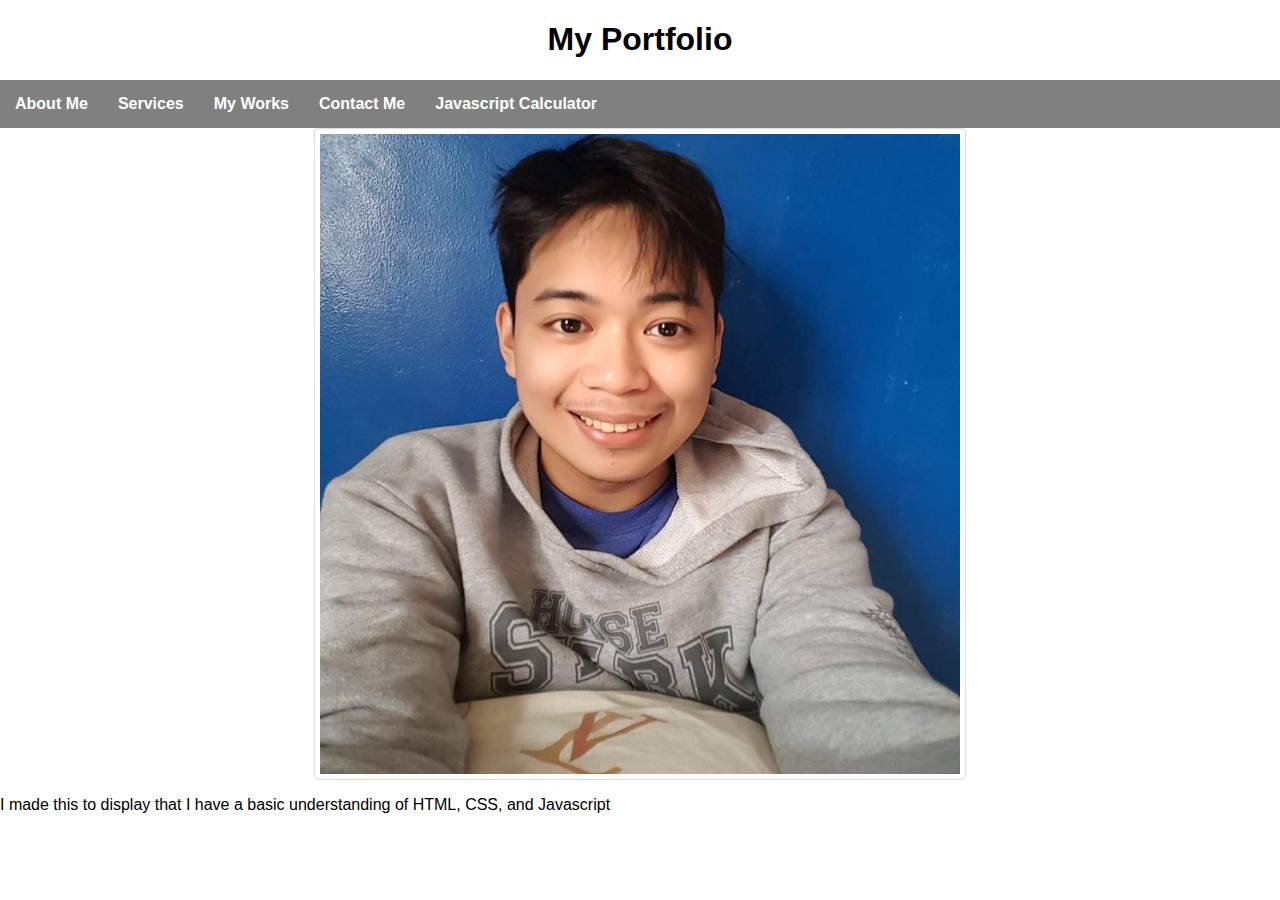
<file: index.html>
<!DOCTYPE html>
<html lang="en">
<head>
    <meta charset="UTF-8">
    <meta name="viewport" content="width=device-width, initial-scale=1.0">
    <title>Hello</title>
    <link rel="stylesheet" href="style.css">
   
</head>
<body>
    <h1>My Portfolio</h1>
  <nav class="navbar">
    <ul>
        <li><a href="index.html" class="index-link">About Me</a></li>
        <li><a href="services.html" class="services-link">Services</a></li>
        <li><a href="myworks.html" class="myworks-link">My Works</a></li>
        <li><a href="contactme.html" class="contactme-link">Contact Me</a></li>
        <li><a href="javascriptcalculator.html" class="contactme-link">Javascript Calculator</a></li>
    </ul>
  </nav>

  <img src="img/devrod.jpg" class="devrod">
    
    <div class="about_me">
    <p  class="about_me_text">I made this to display that I have
      a basic understanding of HTML, CSS, and Javascript
    </p>

    
    </div>
</body>


</html>
</file>
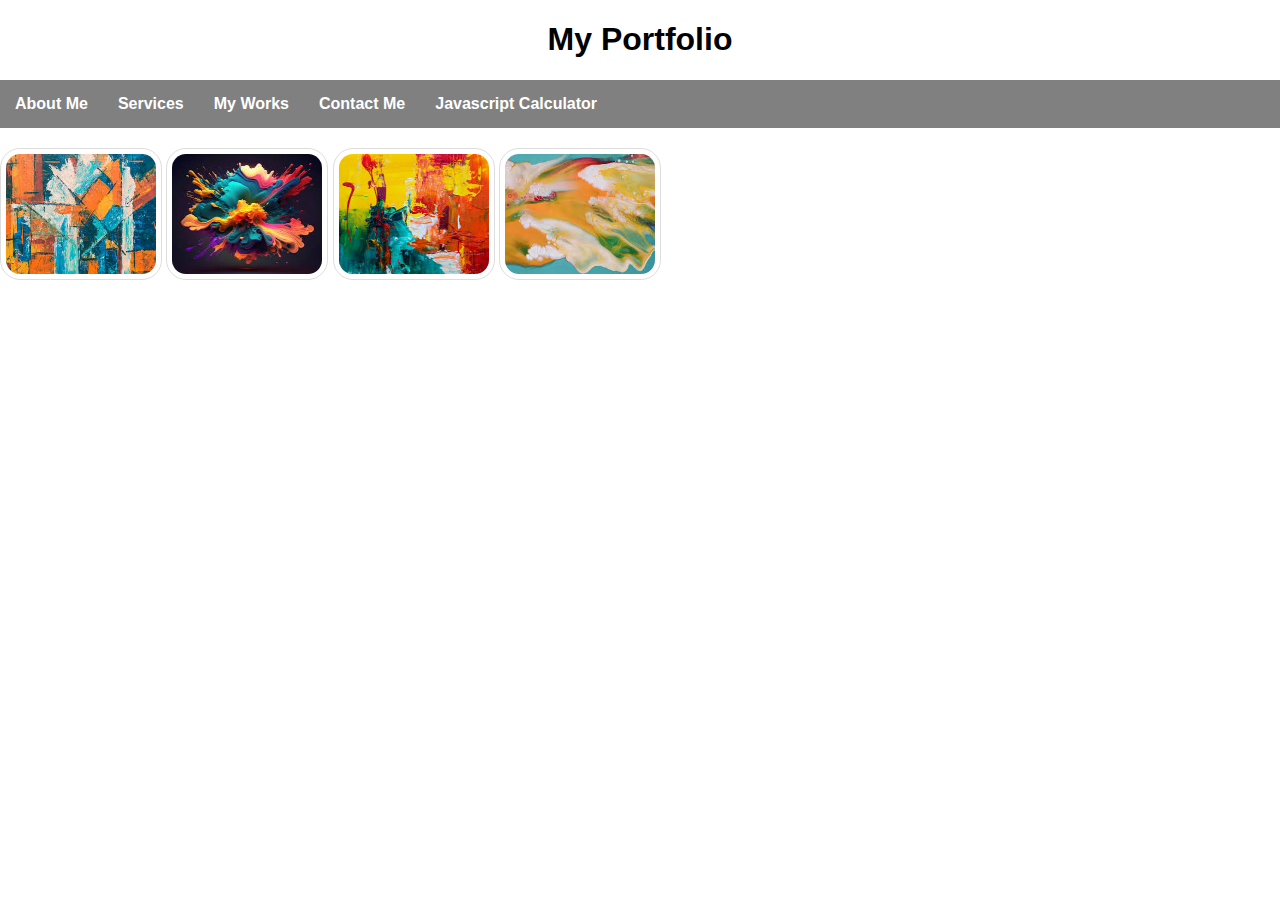
<file: myworks.html>
<!DOCTYPE html>
<html lang="en">
<head>
    <meta charset="UTF-8">
    <meta name="viewport" content="width=device-width, initial-scale=1.0">
    <title>Hello</title>
    <link rel="stylesheet" href="style.css">
   
</head>
<body>
    <h1>My Portfolio</h1>
  <nav class="navbar">
    <ul>
        <li><a href="index.html" class="index-link">About Me</a></li>
        <li><a href="services.html" class="services-link">Services</a></li>
        <li><a href="myworks.html" class="myworks-link">My Works</a></li>
        <li><a href="contactme.html" class="contactme-link">Contact Me</a></li>
        <li><a href="javascriptcalculator.html" class="contactme-link">Javascript Calculator</a></li>
    </ul>
    <div class="myworksgallery"></div>
    <img src="img/art1.jpeg" class="art">
    <img src="img/art2.jpeg" class="art">
    <img src="img/art3.jpeg" class="art">
    <img src="img/art4.jpeg" class="art">
    <section class="myworks_section"></section>
  </nav>
</body>
</file>
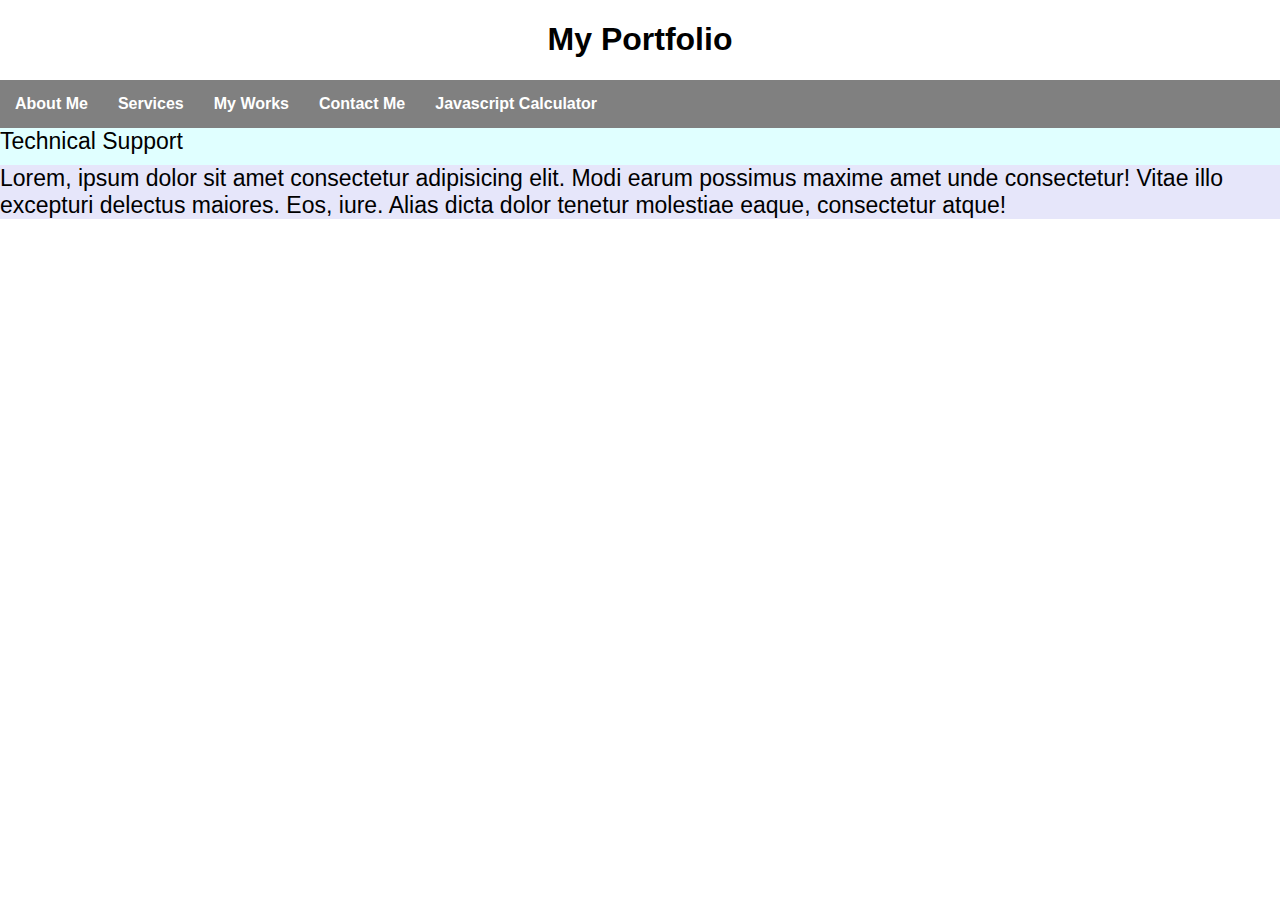
<file: services.html>
<!DOCTYPE html>
<html lang="en">
<head>
    <meta charset="UTF-8">
    <meta name="viewport" content="width=device-width, initial-scale=1.0">
    <title>Hello</title>
    <link rel="stylesheet" href="style.css">
   
</head>
<body>
    <h1>My Portfolio</h1>
  <nav class="navbar">
    <ul>
        <li><a href="index.html" class="index-link">About Me</a></li>
        <li><a href="services.html" class="services-link">Services</a></li>
        <li><a href="myworks.html" class="myworks-link">My Works</a></li>
        <li><a href="contactme.html" class="contactme-link">Contact Me</a></li>
        <li><a href="javascriptcalculator.html" class="contactme-link">Javascript Calculator</a></li>
    </ul>
  </nav>

  <section class="services-offered service-offered-title">
    <div class="technical-support">Technical Support</div>
    <p class="text-technical-support">Lorem, ipsum dolor sit amet consectetur adipisicing elit. 
      Modi earum possimus maxime amet unde consectetur! 
      Vitae illo excepturi delectus maiores. Eos, iure. 
      Alias dicta dolor tenetur molestiae eaque, consectetur atque!</p>

  </section>
</body>
</file>
<file: style.css>
body{
   margin:0px;
  font-family: Arial, Helvetica, sans-serif;
   box-sizing: border-box;
}

h1{
    text-align: center;
}

.navbar ul{
    overflow: hidden;
    background-color:grey;
    padding: 0px;
    list-style-type:none;
    margin:0px;
    font-weight: bold;

}

main{
    margin:20px;
    text-align: justify;
}
.navbar a:hover{
    color: black;
}

.navbar li{
    float:left;
}

.navbar a{
    color:white;
    text-decoration: none;
    padding: 15px;
    display:flex
    
}

.devrod{
    border: 1px solid #ddd;
    border-radius: 4px;
    padding: 5px;
    width: 150px;
    max-width: 100%;
    height: auto;
    display: block;
    margin-left: auto;
    margin-right: auto;
    width: 50%;
}

.services-offered{
    color: black;
    
    background-color: lightcyan;
 
    font-size: 23px;
}

.text-technical-support{
    background-color: lavender;
    margin-bottom:px;
    margin-top:10px;
    font-size: 23px;
    
}

.art{

border: 1px solid #ddd;
  border-radius:20px;
  padding: 5px;
  margin-top: 20px;
  
  width: 150px;
  height: 120px;
  
 
  margin-left:auto;
  margin-right:auto; 



}

button{
    width:100px;
    height:100px;
    border-radius: 50px;
    border:none;
    background-color: grey ;
    color:white;
    font-size:3rem ;
    font-weight: bold;
    cursor:pointer
}

#calculator{
    font-family: Arial, sans-serif;
    background-color:hsl(0, 0%, 15%);
    border: radius 15px;
    max-width: 500px;
    overflow: hidden;
}
#keys{
    display:grid;
    grid-template-columns: repeat(4,1fr);
    gap:10px;
    padding:25px;
    font-size: 5rem;
    text-align: left;
}

#display{
    width: 100%;
    padding:20px;
    font-size:5rem;
    text-align: left;
    border:10px;
    background-color:hsl(0, 0%, 35%);

}

.operator-btn{
    background-color:orange
}
</file>
